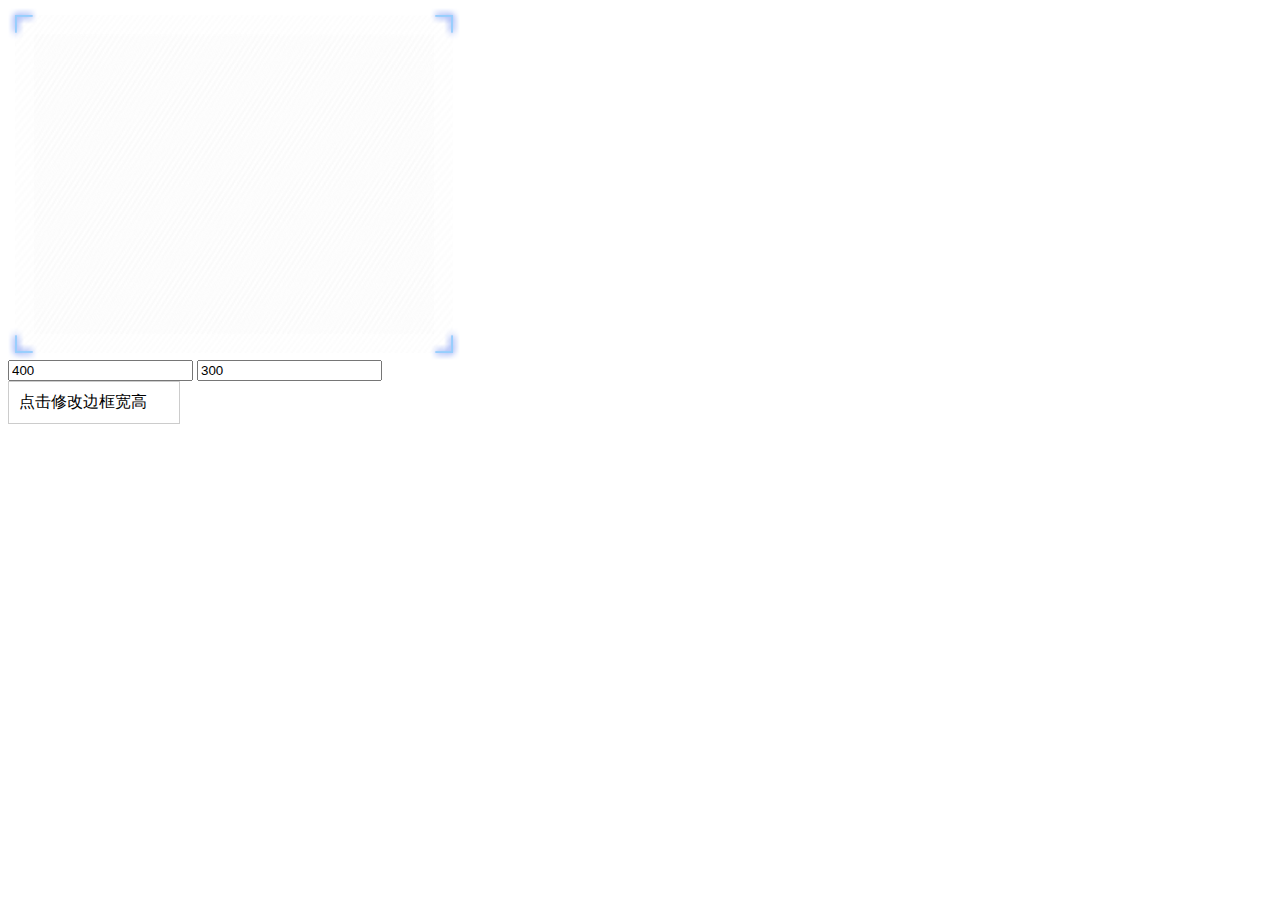
<file: border-img/border-img.html>
<!DOCTYPE html>
<html>
	<head>
		<meta charset="UTF-8">
		<title>背景图片拉伸中间不拉伸四角</title>
		<style type="text/css">
			#cont{
				width: 400px;
				height: 300px;
				background: url(images/bg.png) no-repeat;
				background-size: 100% 100%;
				border: 26px solid rgba(255,255,255,0);
				border-image: url(images/bb.png) 26 stretch;
				-webkit-border-image:url(images/bb.png) 26 stretch;
				-moz-border-image:url(images/bb.png) 26 stretch;
				-o-border-image:url(images/bb.png) 26 stretch;
			}
			#button{
				width: 150px;
				cursor: pointer;
				border: 1px solid #ccc;
				padding: 10px;
			}
		</style>
	</head>
	<body>
		<div id="cont">
			
		</div>
		<input type="" name="ww" id="ww" value="400" />
		<input type="" name="hh" id="hh" value="300" />
		<div id="button">
			点击修改边框宽高
		</div>
	</body>
	<script type="text/javascript">
		function changeWH(){
			const dom = document.getElementById("cont");
			let w = parseInt(window.getComputedStyle(dom).width);
			let h = parseInt(window.getComputedStyle(dom).height);
			console.log(w);
		}
		function clickEvt(){
			const dombt = document.getElementById("button");
			dombt.onclick = function(){
				const wdom = document.getElementById("ww");
				const hdom = document.getElementById("hh");
				let val1 = wdom.value;
				let val2 = hdom.value;
				console.log(val1,val2);
				
				const dom = document.getElementById("cont");
				dom.style.width = val1 + 'px';  
				dom.style.height = val2 + 'px';

			}
		}
	
		clickEvt();
	</script>
</html>
</file>
